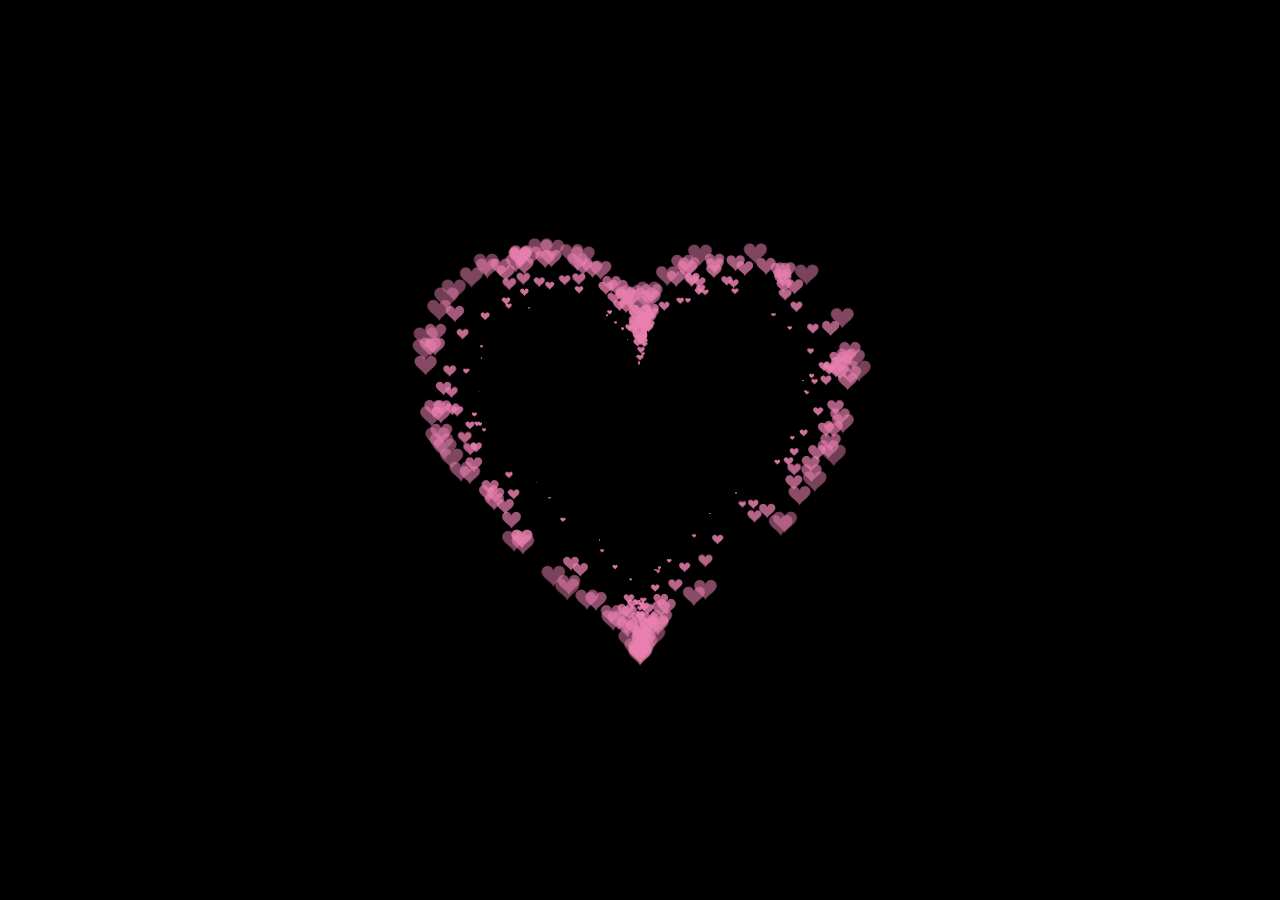
<file: index.html>
<!DOCTYPE HTML PUBLIC "-//W3C//DTD HTML 4.0 Transitional//EN">

<HTML>

<HEAD>

    <TITLE> New Document </TITLE>

    <META NAME="Generator" CONTENT="EditPlus">

    <META NAME="Author" CONTENT="">

    <META NAME="Keywords" CONTENT="">

    <META NAME="Description" CONTENT="">

    <style>
        html,
        body {
            height: 100%;
            padding: 0;
            margin: 0;
            background: #000;
        }
        
        canvas {
            position: absolute;
            width: 100%;
            height: 100%;
        }
    </style>

</HEAD>


<BODY>

    <canvas id="pinkboard"></canvas>

    <script>
        /*

         * Settings

         */

        var settings = {

            particles: {

                length: 500, // maximum amount of particles

                duration: 2, // particle duration in sec

                velocity: 100, // particle velocity in pixels/sec

                effect: -0.75, // play with this for a nice effect

                size: 30, // particle size in pixels

            },

        };


        /*

         * RequestAnimationFrame polyfill by Erik Möller

         */

        (function() {
            var b = 0;
            var c = ["ms", "moz", "webkit", "o"];
            for (var a = 0; a < c.length && !window.requestAnimationFrame; ++a) {
                window.requestAnimationFrame = window[c[a] + "RequestAnimationFrame"];
                window.cancelAnimationFrame = window[c[a] + "CancelAnimationFrame"] || window[c[a] + "CancelRequestAnimationFrame"]
            }
            if (!window.requestAnimationFrame) {
                window.requestAnimationFrame = function(h, e) {
                    var d = new Date().getTime();
                    var f = Math.max(0, 16 - (d - b));
                    var g = window.setTimeout(function() {
                        h(d + f)
                    }, f);
                    b = d + f;
                    return g
                }
            }
            if (!window.cancelAnimationFrame) {
                window.cancelAnimationFrame = function(d) {
                    clearTimeout(d)
                }
            }
        }());


        /*

         * Point class

         */

        var Point = (function() {

            function Point(x, y) {

                this.x = (typeof x !== 'undefined') ? x : 0;

                this.y = (typeof y !== 'undefined') ? y : 0;

            }

            Point.prototype.clone = function() {

                return new Point(this.x, this.y);

            };

            Point.prototype.length = function(length) {

                if (typeof length == 'undefined')

                    return Math.sqrt(this.x * this.x + this.y * this.y);

                this.normalize();

                this.x *= length;

                this.y *= length;

                return this;

            };

            Point.prototype.normalize = function() {

                var length = this.length();

                this.x /= length;

                this.y /= length;

                return this;

            };

            return Point;

        })();


        /*

         * Particle class

         */

        var Particle = (function() {

            function Particle() {

                this.position = new Point();

                this.velocity = new Point();

                this.acceleration = new Point();

                this.age = 0;

            }

            Particle.prototype.initialize = function(x, y, dx, dy) {

                this.position.x = x;

                this.position.y = y;

                this.velocity.x = dx;

                this.velocity.y = dy;

                this.acceleration.x = dx * settings.particles.effect;

                this.acceleration.y = dy * settings.particles.effect;

                this.age = 0;

            };

            Particle.prototype.update = function(deltaTime) {

                this.position.x += this.velocity.x * deltaTime;

                this.position.y += this.velocity.y * deltaTime;

                this.velocity.x += this.acceleration.x * deltaTime;

                this.velocity.y += this.acceleration.y * deltaTime;

                this.age += deltaTime;

            };

            Particle.prototype.draw = function(context, image) {

                function ease(t) {

                    return (--t) * t * t + 1;

                }

                var size = image.width * ease(this.age / settings.particles.duration);

                context.globalAlpha = 1 - this.age / settings.particles.duration;

                context.drawImage(image, this.position.x - size / 2, this.position.y - size / 2, size, size);

            };

            return Particle;

        })();


        /*

         * ParticlePool class

         */

        var ParticlePool = (function() {

            var particles,

                firstActive = 0,

                firstFree = 0,

                duration = settings.particles.duration;



            function ParticlePool(length) {

                // create and populate particle pool

                particles = new Array(length);

                for (var i = 0; i < particles.length; i++)

                    particles[i] = new Particle();

            }

            ParticlePool.prototype.add = function(x, y, dx, dy) {

                particles[firstFree].initialize(x, y, dx, dy);



                // handle circular queue

                firstFree++;

                if (firstFree == particles.length) firstFree = 0;

                if (firstActive == firstFree) firstActive++;

                if (firstActive == particles.length) firstActive = 0;

            };

            ParticlePool.prototype.update = function(deltaTime) {

                var i;



                // update active particles

                if (firstActive < firstFree) {

                    for (i = firstActive; i < firstFree; i++)

                        particles[i].update(deltaTime);

                }

                if (firstFree < firstActive) {

                    for (i = firstActive; i < particles.length; i++)

                        particles[i].update(deltaTime);

                    for (i = 0; i < firstFree; i++)

                        particles[i].update(deltaTime);

                }



                // remove inactive particles

                while (particles[firstActive].age >= duration && firstActive != firstFree) {

                    firstActive++;

                    if (firstActive == particles.length) firstActive = 0;

                }





            };

            ParticlePool.prototype.draw = function(context, image) {

                // draw active particles

                if (firstActive < firstFree) {

                    for (i = firstActive; i < firstFree; i++)

                        particles[i].draw(context, image);

                }

                if (firstFree < firstActive) {

                    for (i = firstActive; i < particles.length; i++)

                        particles[i].draw(context, image);

                    for (i = 0; i < firstFree; i++)

                        particles[i].draw(context, image);

                }

            };

            return ParticlePool;

        })();


        /*

         * Putting it all together

         */

        (function(canvas) {

            var context = canvas.getContext('2d'),

                particles = new ParticlePool(settings.particles.length),

                particleRate = settings.particles.length / settings.particles.duration, // particles/sec

                time;



            // get point on heart with -PI <= t <= PI

            function pointOnHeart(t) {

                return new Point(

                    160 * Math.pow(Math.sin(t), 3),

                    130 * Math.cos(t) - 50 * Math.cos(2 * t) - 20 * Math.cos(3 * t) - 10 * Math.cos(4 * t) + 25

                );

            }



            // creating the particle image using a dummy canvas

            var image = (function() {

                var canvas = document.createElement('canvas'),

                    context = canvas.getContext('2d');

                canvas.width = settings.particles.size;

                canvas.height = settings.particles.size;

                // helper function to create the path

                function to(t) {

                    var point = pointOnHeart(t);

                    point.x = settings.particles.size / 2 + point.x * settings.particles.size / 350;

                    point.y = settings.particles.size / 2 - point.y * settings.particles.size / 350;

                    return point;

                }

                // create the path

                context.beginPath();

                var t = -Math.PI;

                var point = to(t);

                context.moveTo(point.x, point.y);

                while (t < Math.PI) {

                    t += 0.01; // baby steps!

                    point = to(t);

                    context.lineTo(point.x, point.y);

                }

                context.closePath();

                // create the fill

                context.fillStyle = '#ea80b0';

                context.fill();

                // create the image

                var image = new Image();

                image.src = canvas.toDataURL();

                return image;

            })();



            // render that thing!

            function render() {

                // next animation frame

                requestAnimationFrame(render);



                // update time

                var newTime = new Date().getTime() / 1000,

                    deltaTime = newTime - (time || newTime);

                time = newTime;



                // clear canvas

                context.clearRect(0, 0, canvas.width, canvas.height);



                // create new particles

                var amount = particleRate * deltaTime;

                for (var i = 0; i < amount; i++) {

                    var pos = pointOnHeart(Math.PI - 2 * Math.PI * Math.random());

                    var dir = pos.clone().length(settings.particles.velocity);

                    particles.add(canvas.width / 2 + pos.x, canvas.height / 2 - pos.y, dir.x, -dir.y);

                }



                // update and draw particles

                particles.update(deltaTime);

                particles.draw(context, image);

            }



            // handle (re-)sizing of the canvas

            function onResize() {

                canvas.width = canvas.clientWidth;

                canvas.height = canvas.clientHeight;

            }

            window.onresize = onResize;



            // delay rendering bootstrap

            setTimeout(function() {

                onResize();

                render();

            }, 10);

        })(document.getElementById('pinkboard'));
    </script>

</BODY>

</HTML>
</file>
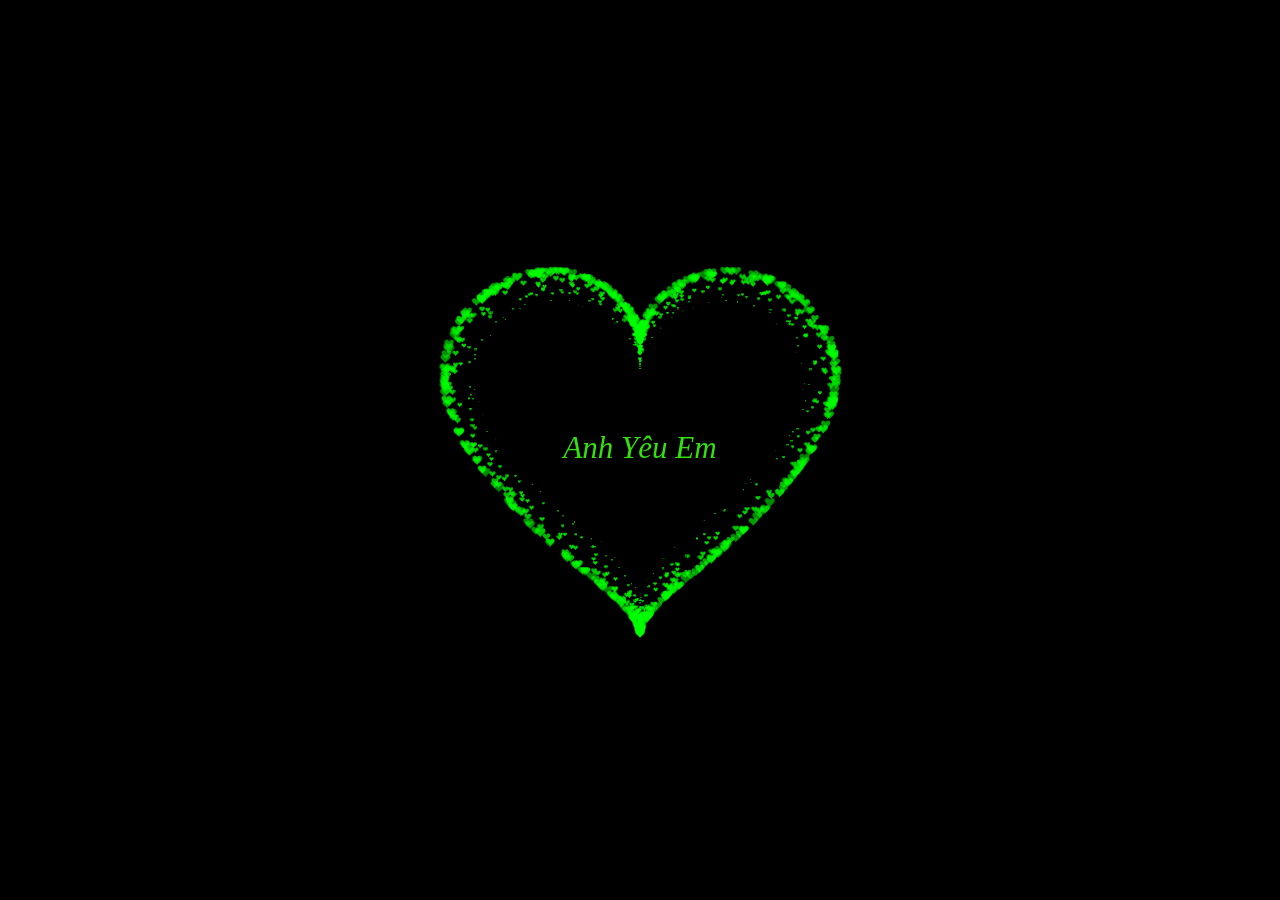
<file: index2.html>
<!DOCTYPE HTML PUBLIC "-//W3C//DTD HTML 4.0 Transitional//EN">
<HTML>

<HEAD>
    <TITLE> Heart </TITLE>
    <META NAME="Generator" CONTENT="EditPlus">
    <META NAME="Author" CONTENT="">
    <META NAME="Keywords" CONTENT="">
    <META NAME="Description" CONTENT="">


    <style>
        html,
        body {
            height: 100%;
            padding: 0;
            margin: 0;
            background: #000;
            display: flex;
            justify-content: center;
            align-items: center;
        }
        
        .box {
            width: 100%;
            position: absolute;
            top: 50%;
            left: 50%;
            transform: translate(-50%, -50%);
            display: flex;
            flex-direction: column;
        }
        
        canvas {
            position: absolute;
            width: 100%;
            height: 100%;
        }
        
        #pinkboard {
            position: relative;
            margin: auto;
            height: 500px;
            width: 500px;
            animation: animate 1.3s infinite;
        }
        
        #pinkboard:before,
        #pinkboard:after {
            content: '';
            position: absolute;
            background: #FF5CA4;
            width: 100px;
            height: 160px;
            border-top-left-radius: 50px;
            border-top-right-radius: 50px;
        }
        
        #pinkboard:before {
            left: 100px;
            transform: rotate(-45deg);
            transform-origin: 0 100%;
            box-shadow: 0 14px 28px rgba(0, 0, 0, 0.25), 0 10px 10px rgba(0, 0, 0, 0.22);
        }
        
        #pinkboard:after {
            left: 0;
            transform: rotate(45deg);
            transform-origin: 100% 100%;
        }
        
        @keyframes animate {
            0% {
                transform: scale(1);
            }
            30% {
                transform: scale(.8);
            }
            60% {
                transform: scale(1.2);
            }
            100% {
                transform: scale(1);
            }
        }
    </style>
</HEAD>

<BODY>
    <div class="box">
        <canvas id="pinkboard"></canvas>
    </div>
    <script>
        /*
         * Settings
         */
        var settings = {
            particles: {
                length: 2000, // maximum amount of particles
                duration: 2, // particle duration in sec
                velocity: 100, // particle velocity in pixels/sec
                effect: -1.3, // play with this for a nice effect
                size: 13, // particle size in pixels
            },
        };
        /*
         * RequestAnimationFrame polyfill by Erik Möller
         */
        (function() {
            var b = 0;
            var c = ["ms", "moz", "webkit", "o"];
            for (var a = 0; a < c.length && !window.requestAnimationFrame; ++a) {
                window.requestAnimationFrame = window[c[a] + "RequestAnimationFrame"];
                window.cancelAnimationFrame = window[c[a] + "CancelAnimationFrame"] || window[c[a] + "CancelRequestAnimationFrame"]
            }
            if (!window.requestAnimationFrame) {
                window.requestAnimationFrame = function(h, e) {
                    var d = new Date().getTime();
                    var f = Math.max(0, 16 - (d - b));
                    var g = window.setTimeout(function() {
                        h(d + f)
                    }, f);
                    b = d + f;
                    return g
                }
            }
            if (!window.cancelAnimationFrame) {
                window.cancelAnimationFrame = function(d) {
                    clearTimeout(d)
                }
            }
        }());
        /*
         * Point class
         */
        var Point = (function() {
            function Point(x, y) {
                this.x = (typeof x !== 'undefined') ? x : 0;
                this.y = (typeof y !== 'undefined') ? y : 0;
            }
            Point.prototype.clone = function() {
                return new Point(this.x, this.y);
            };
            Point.prototype.length = function(length) {
                if (typeof length == 'undefined')
                    return Math.sqrt(this.x * this.x + this.y * this.y);
                this.normalize();
                this.x *= length;
                this.y *= length;
                return this;
            };
            Point.prototype.normalize = function() {
                var length = this.length();
                this.x /= length;
                this.y /= length;
                return this;
            };
            return Point;
        })();
        /*
         * Particle class
         */
        var Particle = (function() {
            function Particle() {
                this.position = new Point();
                this.velocity = new Point();
                this.acceleration = new Point();
                this.age = 0;
            }
            Particle.prototype.initialize = function(x, y, dx, dy) {
                this.position.x = x;
                this.position.y = y;
                this.velocity.x = dx;
                this.velocity.y = dy;
                this.acceleration.x = dx * settings.particles.effect;
                this.acceleration.y = dy * settings.particles.effect;
                this.age = 0;
            };
            Particle.prototype.update = function(deltaTime) {
                this.position.x += this.velocity.x * deltaTime;
                this.position.y += this.velocity.y * deltaTime;
                this.velocity.x += this.acceleration.x * deltaTime;
                this.velocity.y += this.acceleration.y * deltaTime;
                this.age += deltaTime;
            };
            Particle.prototype.draw = function(context, image) {
                function ease(t) {
                    return (--t) * t * t + 1;
                }
                var size = image.width * ease(this.age / settings.particles.duration);
                context.globalAlpha = 1 - this.age / settings.particles.duration;
                context.drawImage(image, this.position.x - size / 2, this.position.y - size / 2, size, size);
            };
            return Particle;
        })();
        /*
         * ParticlePool class
         */
        var ParticlePool = (function() {
            var particles,
                firstActive = 0,
                firstFree = 0,
                duration = settings.particles.duration;

            function ParticlePool(length) {
                // create and populate particle pool
                particles = new Array(length);
                for (var i = 0; i < particles.length; i++)
                    particles[i] = new Particle();
            }
            ParticlePool.prototype.add = function(x, y, dx, dy) {
                particles[firstFree].initialize(x, y, dx, dy);

                // handle circular queue
                firstFree++;
                if (firstFree == particles.length) firstFree = 0;
                if (firstActive == firstFree) firstActive++;
                if (firstActive == particles.length) firstActive = 0;
            };
            ParticlePool.prototype.update = function(deltaTime) {
                var i;

                // update active particles
                if (firstActive < firstFree) {
                    for (i = firstActive; i < firstFree; i++)
                        particles[i].update(deltaTime);
                }
                if (firstFree < firstActive) {
                    for (i = firstActive; i < particles.length; i++)
                        particles[i].update(deltaTime);
                    for (i = 0; i < firstFree; i++)
                        particles[i].update(deltaTime);
                }

                // remove inactive particles
                while (particles[firstActive].age >= duration && firstActive != firstFree) {
                    firstActive++;
                    if (firstActive == particles.length) firstActive = 0;
                }


            };
            ParticlePool.prototype.draw = function(context, image) {
                // draw active particles
                if (firstActive < firstFree) {
                    for (i = firstActive; i < firstFree; i++)
                        particles[i].draw(context, image);
                }
                if (firstFree < firstActive) {
                    for (i = firstActive; i < particles.length; i++)
                        particles[i].draw(context, image);
                    for (i = 0; i < firstFree; i++)
                        particles[i].draw(context, image);
                }
            };
            return ParticlePool;
        })();
        /*
         * Putting it all together
         */
        (function(canvas) {
            var context = canvas.getContext('2d'),
                particles = new ParticlePool(settings.particles.length),
                particleRate = settings.particles.length / settings.particles.duration, // particles/sec
                time;

            // get point on heart with -PI <= t <= PI
            function pointOnHeart(t) {
                return new Point(
                    160 * Math.pow(Math.sin(t), 3),
                    130 * Math.cos(t) - 50 * Math.cos(2 * t) - 20 * Math.cos(3 * t) - 10 * Math.cos(4 * t) + 25
                );
            }

            // creating the particle image using a dummy canvas
            var image = (function() {
                var canvas = document.createElement('canvas'),
                    context = canvas.getContext('2d');
                canvas.width = settings.particles.size;
                canvas.height = settings.particles.size;
                // helper function to create the path
                function to(t) {
                    var point = pointOnHeart(t);
                    point.x = settings.particles.size / 2 + point.x * settings.particles.size / 350;
                    point.y = settings.particles.size / 2 - point.y * settings.particles.size / 350;
                    return point;
                }
                // create the path
                context.beginPath();
                var t = -Math.PI;
                var point = to(t);
                context.moveTo(point.x, point.y);
                while (t < Math.PI) {
                    t += 0.01; // baby steps!
                    point = to(t);
                    context.lineTo(point.x, point.y);
                }
                context.closePath();
                // create the fill
                context.fillStyle = '#00FF00';
                context.fill();
                // create the image
                var image = new Image();
                image.src = canvas.toDataURL();
                return image;
            })();

            // render that thing!
            function render() {
                // next animation frame
                requestAnimationFrame(render);

                // update time
                var newTime = new Date().getTime() / 1000,
                    deltaTime = newTime - (time || newTime);
                time = newTime;

                // clear canvas
                context.clearRect(0, 0, canvas.width, canvas.height);

                // create new particles
                var amount = particleRate * deltaTime;
                for (var i = 0; i < amount; i++) {
                    var pos = pointOnHeart(Math.PI - 2 * Math.PI * Math.random());
                    var dir = pos.clone().length(settings.particles.velocity);
                    particles.add(canvas.width / 2 + pos.x, canvas.height / 2 - pos.y, dir.x, -dir.y);
                }

                // update and draw particles
                particles.update(deltaTime);
                particles.draw(context, image);
            }

            // handle (re-)sizing of the canvas
            function onResize() {
                canvas.width = canvas.clientWidth;
                canvas.height = canvas.clientHeight;
            }
            window.onresize = onResize;

            // delay rendering bootstrap
            setTimeout(function() {
                onResize();
                render();
            }, 10);
        })(document.getElementById('pinkboard'));
    </script>
    <div class="center-text" , style="background-color:rgb(0, 0, 0);
        width: 100%;
        color: rgb(51, 225, 12);
        height:100%;
        font-size: 31px;
        font-style: italic;
        display: flex;
        align-items: center;
        justify-content: center;
        margin-bottom: 5px;
        text-align: center;">Anh Yêu Em</div>
</BODY>

</HTML>
</file>
